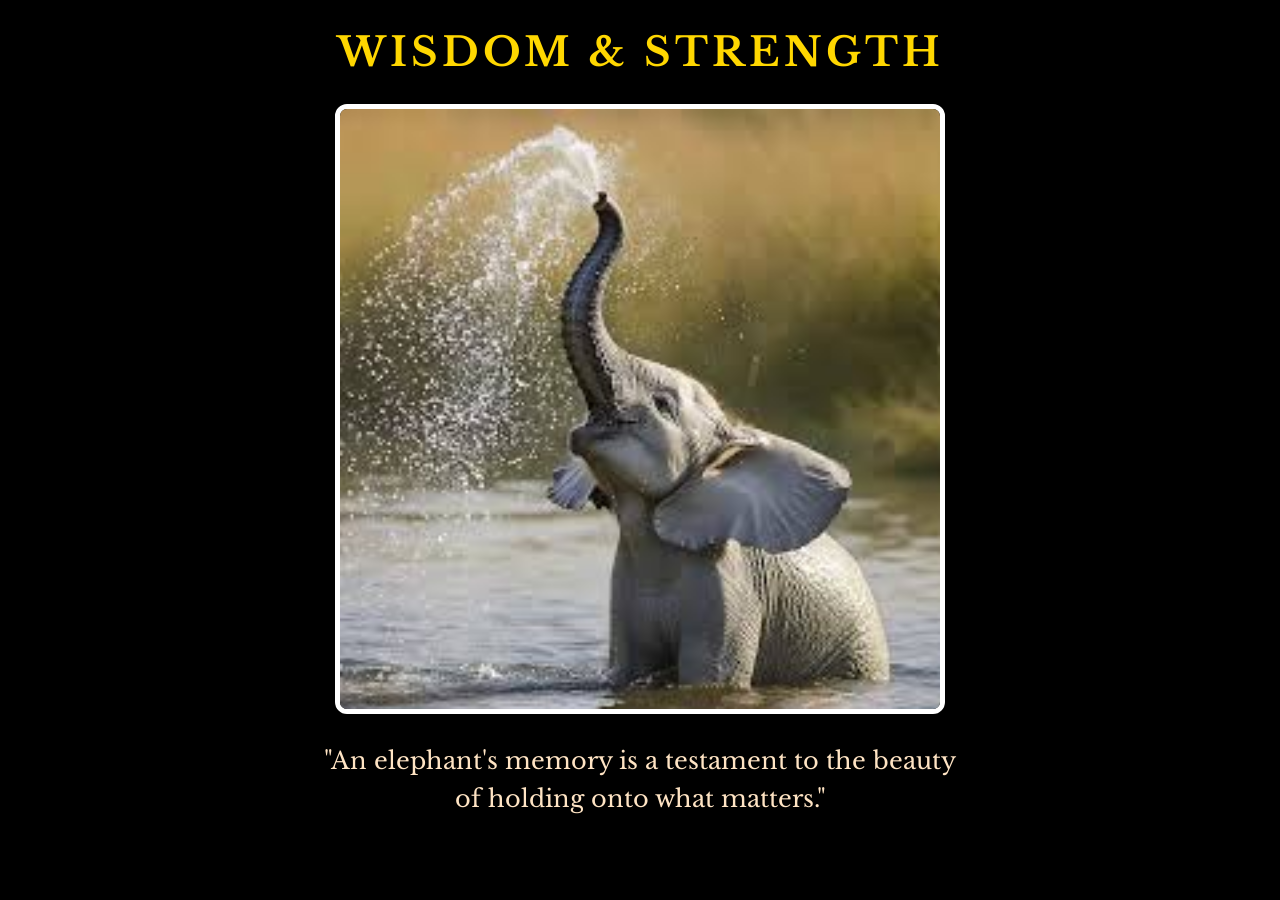
<file: public/motivationPoster/index.html>
<!DOCTYPE html>
<html lang="en">
<head>
  <meta charset="UTF-8">
  <meta name="viewport" content="width=device-width, initial-scale=1.0">
  <title>Document</title>
  <link rel="preconnect" href="https://fonts.googleapis.com">
  <link rel="preconnect" href="https://fonts.gstatic.com" crossorigin>
  <link href="https://fonts.googleapis.com/css2?family=Libre+Baskerville&display=swap" rel="stylesheet">
  <link rel="stylesheet" href="./style.css">
</head>
<body>
 <div>
   <h1>Wisdom & Strength</h1>
   <img src="./image.png"/>
   <p>"An elephant's memory is a testament to the beauty of holding onto what matters."</p>
 </div>
</body>
</html>
</file>
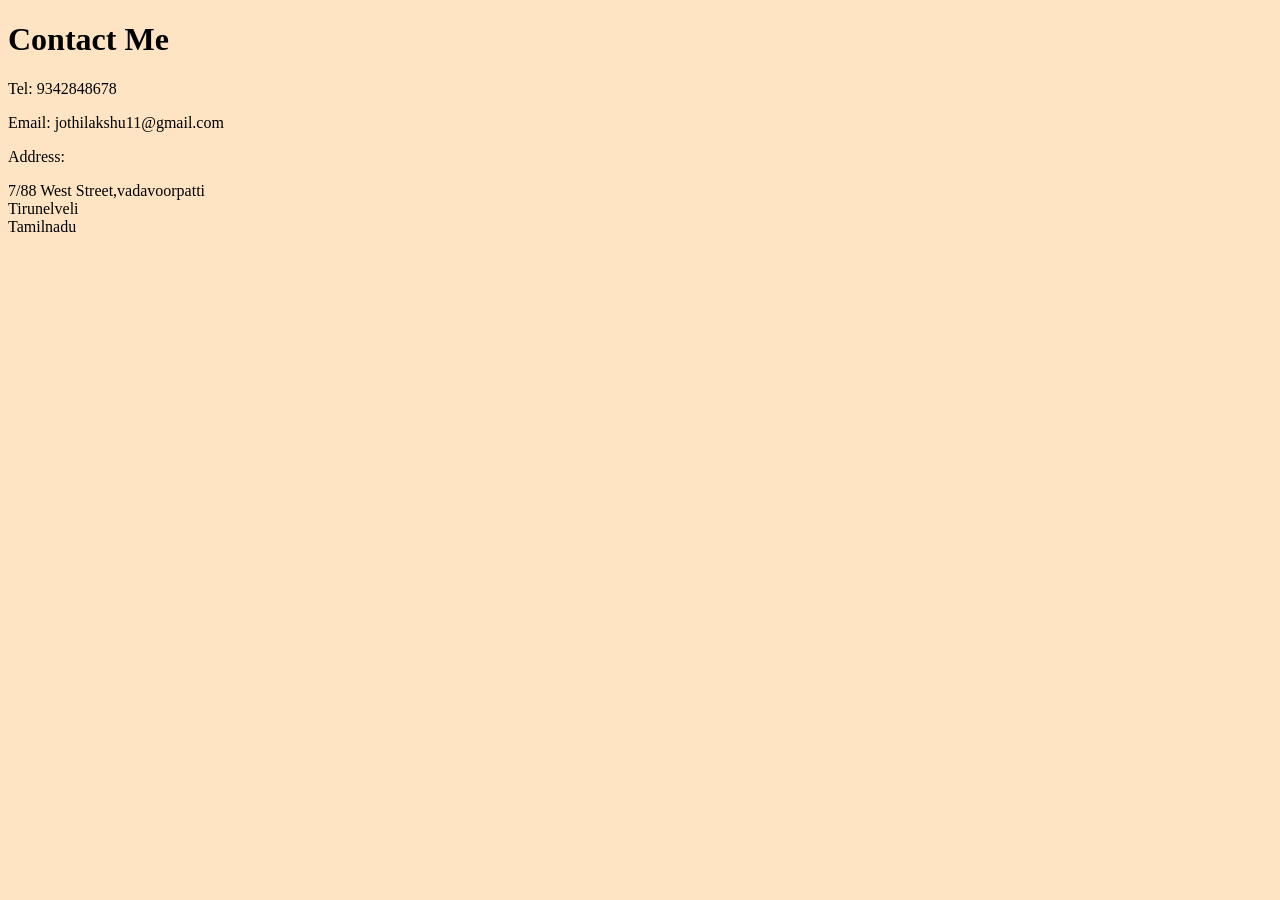
<file: public/contact.html>
<!DOCTYPE html>
<html lang="en">
<head>
  <meta charset="UTF-8">
  <meta name="viewport" content="width=device-width, initial-scale=1.0">
  <title>Document</title>
  <style>
    body{
      background-color: bisque;
    }
  </style>
</head>
<body>
<h1>Contact Me</h1>
<p>Tel: 9342848678</p>
<p>Email: jothilakshu11@gmail.com</p>
<p>Address:</p>
<p>
  7/88 West Street,vadavoorpatti<br />
  Tirunelveli<br />
  Tamilnadu<br />
</p>
</body>
</html>
</file>
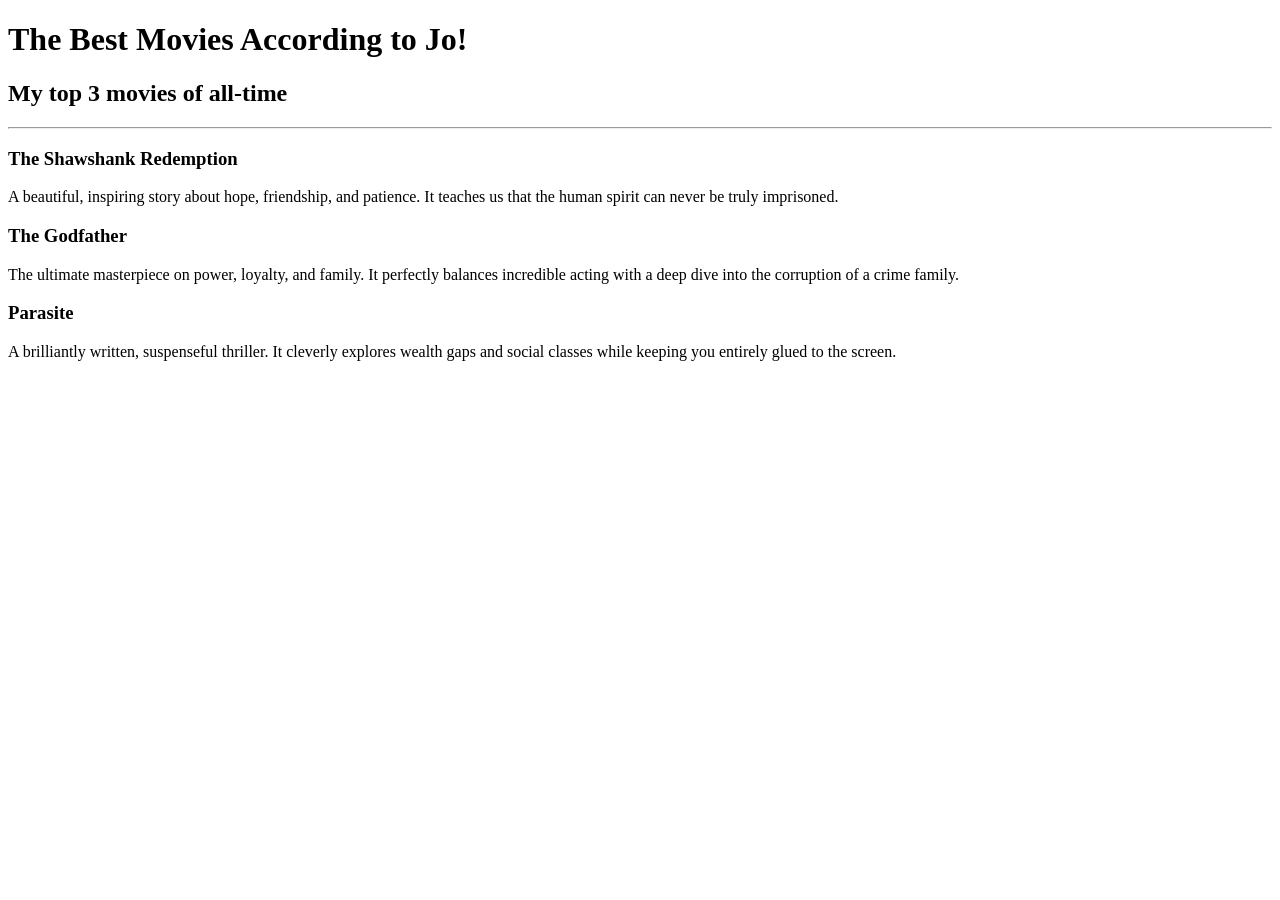
<file: public/movie-ranking.html>
<!DOCTYPE html>
<html lang="en">
<head>
    <meta charset="UTF-8">
    <meta name="viewport" content="width=device-width, initial-scale=1.0">
    <title>Document</title>
</head>
<body>
<h1>The Best Movies According to Jo!</h1>
<h2>My top 3 movies of all-time</h2>
<hr />

<h3>The Shawshank Redemption </h3>
<p> A beautiful, inspiring story about hope, friendship, and patience. It teaches us that the human spirit can never be truly imprisoned.</p>

<h3>The Godfather </h3>
<p>The ultimate masterpiece on power, loyalty, and family. It perfectly balances incredible acting with a deep dive into the corruption of a crime family.</p>

<h3>Parasite </h3>
<p>A brilliantly written, suspenseful thriller. It cleverly explores wealth gaps and social classes while keeping you entirely glued to the screen.</p>
</body>
</html>
</file>
<file: public/motivationPoster/style.css>
body{
    background-color: black;
}
h1{
    border-left: 10px;
    color: gold;
    text-transform: uppercase;
    font-size: 2.5rem;
    letter-spacing: 4px;
    

}
img{
    border: 5px solid white ;
    border-radius: 12px;
    width: 95%;
}
div{
    width: 50%;
    margin-left: 25%;
    text-align: center;
    font-family: "Libre Baskerville", serif;

    
}
p{
    color:bisque;
    font-size: 1.5rem;
    line-height: 1.6;
}
</file>
